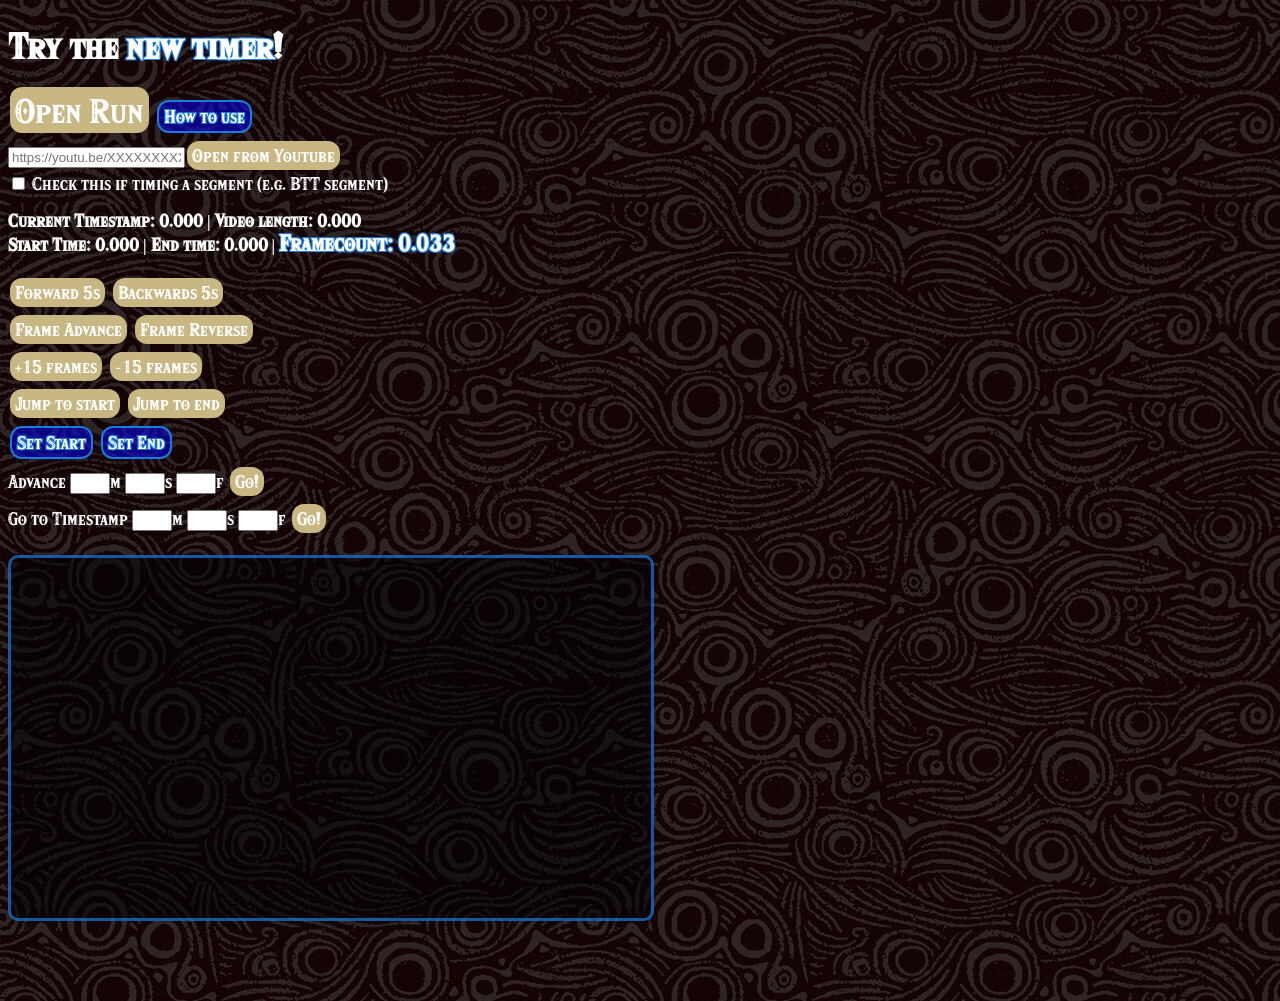
<file: komali/BotW-IL-Timer/index.html>
<head>
    <meta name="description" content="A timing tool for Breath of the Wild Individual Level runs">
    <title> Breath of the Wild IL Timer V3</title>
    <link rel="shortcut icon" href="./favicon.ico" type="image/x-icon" />
    <link rel="stylesheet" href="./styles.css">
</head>
<!--

-->

<body>
    <br>
    <b style="font-size:2em">Try the <a style="font-size:1em"href="https://timer.komali.dev" class="outline">new timer</a>!</b> 
    <br>
    <br>
    <label for="vidfile" class="btn">Open Run</label> 
    <span class="buttonoutline" onclick="usage()">How to use</span>
    <div id="inputcontainer">
        <input id="vidfile" type="file" style="visibility:hidden;" />
    </div>

    <input type="text" placeholder="https://youtu.be/XXXXXXXXXXX" id="url"><button onclick="load()">Open from Youtube</button> <span id="loading"></span>
    <br>
    
    <div class="seg"><input type="checkbox" id="segmentcheck"> Check this if timing a segment (e.g. BTT segment) </div><br>

    <b>Current Timestamp: <span id="current_time">0.000</span> 
      | Video length: <span id = "vidlength">0.000</span>
    <br>
    
    <p> Start Time: 
      <span id="start">0.000</span> 
      | End time: 
      <span id="end">0.000</span> 
      | <span class="outline">Framecount: 
      <span id="total">0.033</span></span>
    </p><br>
    </b> 
    <button onclick="frame_advance(150)">Forward 5s</button>
    <button onclick="frame_advance(-150)">Backwards 5s</button> <br>
    <button onclick="frame_advance(1)">Frame Advance</button>
    <button onclick="frame_advance(-1)">Frame Reverse</button> <br>
    <button onclick="frame_advance(15)">+15 frames</button> 
    <button onclick="frame_advance(-15)">-15 frames</button> <br>
    <button onclick="jump_to_end()">Jump to start</button>
    <button onclick="jump_to_end(1)">Jump to end</button> <br>
    <button class="buttonoutline" onclick="start()">Set Start</button>
    <button class="buttonoutline" onclick="end()">Set End</button>

    <p>Advance 
      <input type="number" id="advanceminute" size="1" />m 
      <input type="number" id="advancesecond" size="1" />s 
      <input type="number" id="advanceframe" size="1" />f 
      <button onclick="custom_frame_advance()">Go!</button>
    </p>
    <p>Go to Timestamp 
      <input type="number" id="gotominute" size="1" />m 
      <input type="number" id="gotosecond" size="1" />s
      <input type="number" id="gotoframe" size="1" />f 
      <button onclick="timestamp()">Go!</button>
    </p>
        <br><video id="vid" controls="false" src="#" width=640 height=360></video><br>
    <br>
    <br><br><br>
    <script>
        
        let __INIT__ = false;

        var vid = document.getElementById("vid"); 
        var segcheck = document.getElementById("segmentcheck");
        let usage = () => {alert("How To Use:\n1) Import your video file at the top of the page.\n2) Use the Frame Advance buttons (or the arrow keys) to find the first fade-in frame Link is visible after the elevator cutscene\n3) Click \"Set Start\"\n4) Use the Frame Advance buttons again to find the first frame the A button lights up when clicking the \"Examine\" prompt\n5) Click \"Set End\".\nYour framecount should be labled at the top!")}
        let zero = (t) => ('0' + t).slice(-2);
        function format_time(f) { // Why did I not make this in v1/v2?
            let time_to_format = (f/30);
            return `${ 
                time_to_format >= 3600 ? `${Math.floor(time_to_format/3600)}:` : ""
            }${
                time_to_format >= 60 ? `${
                  time_to_format >= 3600 ? 
                    zero(Math.floor(time_to_format/60)%60)
                  :
                    Math.floor(time_to_format/60)%60
                }:` : ""
            }${
                `${
                    time_to_format >= 60 ? 
                      zero(Math.floor(time_to_format%60))
                    :
                      Math.floor(time_to_format%60)
                  }.`
            }${
                time_to_format.toString().includes(".") ? 
                  (time_to_format%1).toFixed(3).toString().split(".")[1] 
                : "000"
            }`;
        }

        function load() { //HTTP request for the youtube downloader
            var loading = document.getElementById("loading");
            var xhr = new XMLHttpRequest();
            xhr.onreadystatechange = function () {
                if (this.readyState == 4 && this.status == 200) {
                    var vid = document.getElementById("vid");
                    if(this.responseText.includes("Error")) return loading.innerText = "Request failed; please check your URL";
                    vid.src = this.responseText;
                    loading.innerText = "Done!";
                    jump_to_end();
                }
            };
            var video_url = document.getElementById("url");
            if(video_url.value == "") return alert("[!] Please input a url!");
            xhr.open("GET", "https://expressytdl.komali09.repl.co/dl?url=" + video_url.value, true); //https://www.npmjs.com/package/ytdl-core
            xhr.send();
            loading.innerText = "XHR Fetching...";
        }

        segcheck.onchange = function () { total(); }

        document.body.onkeydown = function (key) {
            if (key.keyCode == 39) { // ->
                frame_advance(1);
            }
            if (key.keyCode == 37) { // <-
                frame_advance(-1);
            }
        }

        
        var currentTimeElement = document.getElementById("current_time");
        window.onload =  function () {
            vid.removeAttribute("controls")
        };
        document.getElementById("vidfile").onchange = function () {
          vid.removeAttribute("controls")
          if (this.files && this.files[0]) {
            vid.src = URL.createObjectURL(this.files[0]);
            jump_to_end();
          }
        };
        vid.onloadedmetadata = function () {
          __INIT__ = true;
          document.getElementById("vidlength").innerText = format_time(Math.floor(vid.duration*30));
        }
        var time = 0;
        var START = 0;
        var END = 0;

        function jump_to_end(n) {
            if(n == 1) {
              time = Math.floor(vid.duration*30);
              vid.currentTime = time;
              currentTimeElement.innerHTML = format_time(time);
            } else {
              vid.currentTime = 0;
              time = 0;
              currentTimeElement.innerHTML = "0.000";
            }
        }


        function frame_advance(z) {
            vid.pause();
            if(!__INIT__) return; 
            if(time + z < 0) {
              time = 0;
              vid.currentTime = time;
              currentTimeElement.innerHTML = format_time(time);
              return;
            }
            if(time + z > Math.floor(vid.duration*30)) {
              time = Math.floor(vid.duration*30);
              vid.currentTime = time;
              currentTimeElement.innerHTML = format_time(time);
              return
            }
            
            time += z;
            vid.currentTime = time / 30;
            currentTimeElement.innerHTML = format_time(time);
        }


        function timestamp() {
            var _frames = +document.getElementById("gotoframe").value;
            var _seconds = +document.getElementById("gotosecond").value;
            var _minutes = +document.getElementById("gotominute").value;

            time = _frames + (_seconds * 30) + (_minutes * 1800);
            vid.currentTime = time/30;

            currentTimeElement.innerHTML = format_time(time);

        }

        function custom_frame_advance() {
            var _frames = +document.getElementById("advanceframe").value;
            var _seconds = +document.getElementById("advancesecond").value;
            var _minutes = +document.getElementById("advanceminute").value;
            frame_advance(_frames + (_seconds * 30) + (_minutes * 1800));
        }

        function start() {
            START = time;
            total();
            document.getElementById("start").innerHTML = format_time(START);
        }

        function end() {
            END = time;
            total();
            document.getElementById("end").innerHTML = format_time(END);
        }

        function total() {
            var calculated = END - START + +!segcheck.checked;
            document.getElementById("total").innerHTML =  format_time(calculated);
        }
    </script>
</body>
</file>
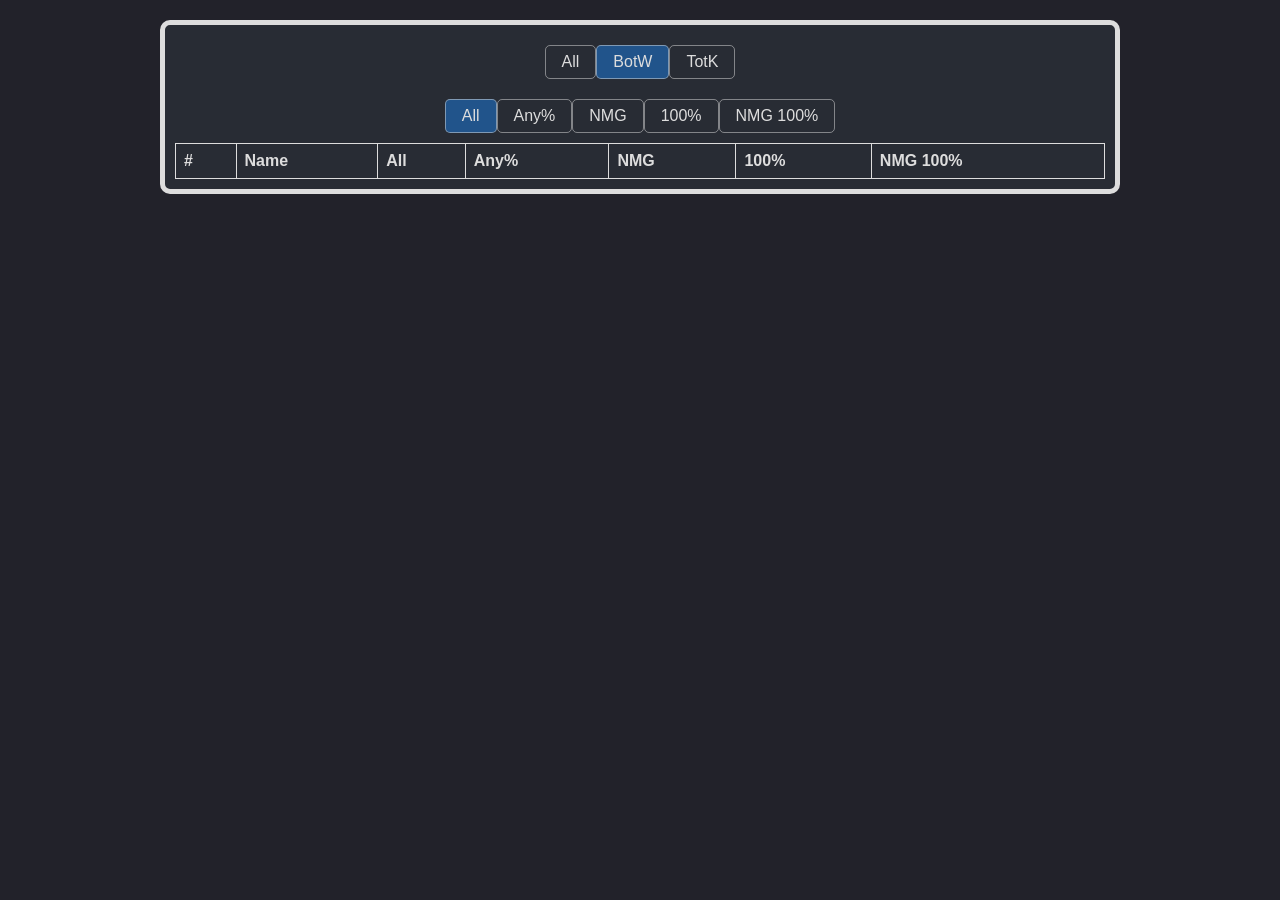
<file: komali/wrs/index.html>
<!DOCTYPE html>
<html lang="en">
	<head>
		<meta charset="utf-8" />
		<link rel="icon" href="./favicon.png" />
		<meta name="viewport" content="width=device-width" />
        <title>IL Rankings</title>
        <!-- <link rel="stylesheet" href="styles/main.css"> -->
        <!-- <style src="./styles/globals.css"></style> -->
		<script>
        </script>
        <meta http-equiv="content-security-policy" content="">
		<link href="./_app/immutable/assets/2.0e2a35a6.css" rel="stylesheet">
		<link rel="modulepreload" href="./_app/immutable/entry/start.60b8c415.js">
		<link rel="modulepreload" href="./_app/immutable/chunks/index.6b92aaf9.js">
		<link rel="modulepreload" href="./_app/immutable/chunks/singletons.521be95a.js">
		<link rel="modulepreload" href="./_app/immutable/entry/app.94602c91.js">
		<link rel="modulepreload" href="./_app/immutable/nodes/0.edeff377.js">
		<link rel="modulepreload" href="./_app/immutable/nodes/2.323e9cbb.js">
	</head>
	<body data-sveltekit-preload-data="hover">
		<div style="display: contents">


<div class="container svelte-7jb9u"><div class="background"></div>
    <div class="main svelte-7jb9u">
        <div class="selects_mode svelte-7jb9u"><input class="labeled svelte-7jb9u" type="radio" name="switch" id="switch_mode_All">
                <label for="switch_mode_All" class="svelte-7jb9u">All</label><input class="labeled svelte-7jb9u" type="radio" name="switch" id="switch_mode_BotW">
                <label for="switch_mode_BotW" class="svelte-7jb9u">BotW</label><input class="labeled svelte-7jb9u" type="radio" name="switch" id="switch_mode_TotK">
                <label for="switch_mode_TotK" class="svelte-7jb9u">TotK</label></div>
        <div class="selects svelte-7jb9u"><input class="labeled svelte-7jb9u" type="radio" name="cat_switch" id="switch_All">
                <label for="switch_All" class="svelte-7jb9u">All</label><input class="labeled svelte-7jb9u" type="radio" name="cat_switch" id="switch_Any">
                <label for="switch_Any" class="svelte-7jb9u">Any%</label><input class="labeled svelte-7jb9u" type="radio" name="cat_switch" id="switch_NMG">
                <label for="switch_NMG" class="svelte-7jb9u">NMG</label><input class="labeled svelte-7jb9u" type="radio" name="cat_switch" id="switch_100">
                <label for="switch_100" class="svelte-7jb9u">100%</label><input class="labeled svelte-7jb9u" type="radio" name="cat_switch" id="switch_NMG100">
                <label for="switch_NMG100" class="svelte-7jb9u">NMG 100%</label></div>
        <table class="svelte-7jb9u"><tr class="svelte-7jb9u"><th class="place svelte-7jb9u">#</th><th class="svelte-7jb9u">Name</th> <th class="svelte-7jb9u">All</th> <th class="svelte-7jb9u">Any%</th>
                <th class="svelte-7jb9u">NMG</th>
                <th class="svelte-7jb9u">100%</th> <th class="svelte-7jb9u">NMG 100%</th></tr>
            </table></div>
</div>


			
			<script>
				{
					__sveltekit_1eh3xcl = {
						base: new URL(".", location).pathname.slice(0, -1),
						env: {}
					};

					const element = document.currentScript.parentElement;

					const data = [null,null];

					Promise.all([
						import("./_app/immutable/entry/start.60b8c415.js"),
						import("./_app/immutable/entry/app.94602c91.js")
					]).then(([kit, app]) => {
						kit.start(app, element, {
							node_ids: [0, 2],
							data,
							form: null,
							error: null
						});
					});
				}
			</script>
		</div>
	</body>
</html>
</file>
<file: komali/BotW-IL-Timer/styles.css>
#inputcontainer {
    width: 0;
    height: 0;
}
#vcontainer {
    margin: 0;
    width: 25%;
}
#vid {
    border: solid rgba(26, 124, 226,.7) 3px;
    border-radius: 10px;
    background-color: rgba(0,0,0,.5); 
}
@font-face {
    font-family: hyliaserif;
    src: url(HyliaSerifBeta-Regular.otf);
}

.outline {
    font-size: 20px;
    text-shadow: -1px -1px 0 #1a7ce2, 1px -1px 0 #1a7ce2, -1px 1px 0 #1a7ce2, 1px 1px 0 #1a7ce2;
}
input[type='number']{
    width: 40px;
} 
.buttonoutline {
    font-family: 'hyliaserif';
    background-image: url("background.png");
    box-shadow: inset 0 0 0 1000px rgba(4, 0, 255, 0.5);
    background-color: #ffffff;
    border: solid #1a7ce2 2px;
    color: #ffffff;
    text-shadow: -1px -1px 0 #1a7ce2, 1px -1px 0 #1a7ce2, -1px 1px 0 #1a7ce2, 1px 1px 0 #1a7ce2;
    padding: 5px;
    text-align: center;
    text-decoration: none;
    display: inline-block;
    margin: 4px 2px;
    cursor: pointer;
    border-radius: 12px;
}

body {
    color: white;
    background-image: url('background.png');
}

h1 {
    font-family: 'hyliaserif';
    color: white;
}
p, a, b, h4, .seg, #loading {
    font-family: 'hyliaserif';
    color: white;
    text-decoration: none;
    font-size: 16px;
    margin:0;
    cursor: pointer;
}

button {
    font-size: 16px;
}

label {
    font-size: 30px
}

button, label {
    font-family: 'hyliaserif';
    background-color: #c9b783;
    border: none;
    color: white;
    padding: 5px;
    text-align: center;
    text-decoration: none;
    display: inline-block;
    margin: 4px 2px;
    cursor: pointer;
    border-radius: 12px;
}
</file>
<file: komali/wrs/_app/immutable/assets/2.0e2a35a6.css>
html,body{background-color:#22222a;padding:0;padding-inline:5px;margin:0;font-family:-apple-system,BlinkMacSystemFont,Segoe UI,Roboto,Oxygen,Ubuntu,Cantarell,Fira Sans,Droid Sans,Helvetica Neue,sans-serif}a{color:inherit;text-decoration:none}*{box-sizing:border-box}hr{margin-top:25px;margin-bottom:25px}button{border-color:#1a7ce2;background-color:#333444;color:#ddd;font-weight:700;margin:5px;font-size:1rem}button:hover{animation:flash 2s linear infinite}@keyframes flash{0%{filter:hue-rotate(0deg)}to{filter:hue-rotate(360deg)}}div.svelte-1pom4uv{font-family:Arial,-apple-system,BlinkMacSystemFont,Segoe UI,Roboto,Oxygen,Ubuntu,Cantarell,Open Sans,Helvetica Neue,sans-serif;font-weight:700;background-clip:text;-moz-background-clip:text;-webkit-background-clip:text;-o-background-clip:text;color:#0000;display:inline}.flag.svelte-1gk5wov.svelte-1gk5wov{display:inline-flex;max-height:1em;max-width:1.5em;height:100%;align-items:center}.flag.svelte-1gk5wov .flag_img.svelte-1gk5wov{max-width:100%;height:100%;border-radius:4px;max-height:100%;overflow:hidden}@media (max-width: 838px){.flag.svelte-1gk5wov.svelte-1gk5wov{display:none}}table.svelte-7jb9u.svelte-7jb9u{font-family:arial,sans-serif;border-collapse:collapse;width:100%}input.labeled.svelte-7jb9u.svelte-7jb9u{display:none;width:0;height:0}input.labeled.svelte-7jb9u:not([type=radio])+label.svelte-7jb9u{font-size:.8em}input.labeled.svelte-7jb9u+label.svelte-7jb9u{display:flex;align-items:center;padding:1em;height:1.1em;border:1px solid rgba(221,221,221,.5019607843);border-radius:5px}input.labeled.svelte-7jb9u:checked+label.svelte-7jb9u{background-color:#1a7ce280}td.svelte-7jb9u.svelte-7jb9u,th.svelte-7jb9u.svelte-7jb9u{overflow:hidden;border:1px solid #dddddd;text-align:left;padding:8px}.place.svelte-7jb9u.svelte-7jb9u{max-width:2em}tr.svelte-7jb9u.svelte-7jb9u{height:1em}tr.svelte-7jb9u.svelte-7jb9u:nth-child(even){background-color:#00000080}tr.svelte-7jb9u.svelte-7jb9u:nth-child(2){background-color:#96821080}tr.svelte-7jb9u.svelte-7jb9u:nth-child(3){background-color:#57565680}tr.svelte-7jb9u.svelte-7jb9u:nth-child(4){background-color:#744b2780}.container.svelte-7jb9u.svelte-7jb9u{min-height:99vh;padding:0 .5rem;display:flex;flex-direction:column;align-items:center;height:100vh}.selects.svelte-7jb9u.svelte-7jb9u,.selects_mode.svelte-7jb9u.svelte-7jb9u{display:flex;padding:10px}@media (max-width: 838px){table.svelte-7jb9u.svelte-7jb9u{font-size:.8em}table.svelte-7jb9u td.svelte-7jb9u{max-width:25vw}}.main.svelte-7jb9u.svelte-7jb9u{margin-inline:auto;border:5px solid #dddddd;border-radius:10px;width:min(60em,100vw);margin-top:20px;margin-left:100px;margin-right:100px;display:flex;flex-direction:column;justify-content:center;align-items:center;text-align:center;background-color:#282c34;color:#ddd;padding:10px}@keyframes svelte-7jb9u-flash{0%{filter:hue-rotate(0deg)}to{filter:hue-rotate(360deg)}}
</file>
